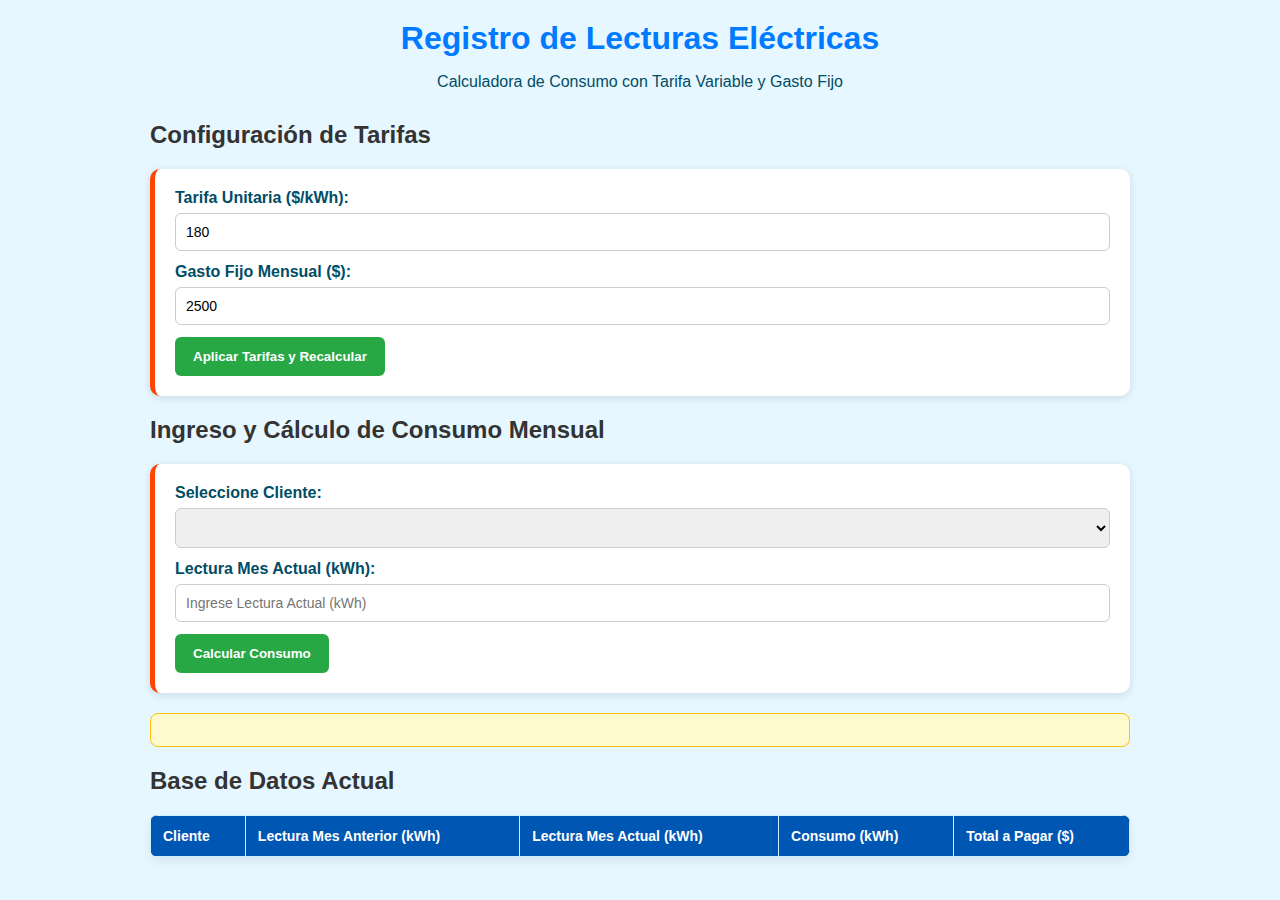
<file: index.html>
<!DOCTYPE html>
<html lang="es">
<head>
    <meta charset="UTF-8">
    <meta name="viewport" content="width=device-width, initial-scale=1.0">
    <title>Registro de Lecturas Eléctricas Mensuales</title>
    <link rel="stylesheet" href="style.css"> 
</head>
<body>

    <header>
        <h1>Registro de Lecturas Eléctricas</h1>
        <p>Calculadora de Consumo con Tarifa Variable y Gasto Fijo</p>
    </header>

    <main>
        
        <h2>Configuración de Tarifas</h2>
        <div class="form-container" id="config-tarifas">
            <label for="tarifaInput">Tarifa Unitaria ($/kWh):</label>
            <input type="number" id="tarifaInput" value="180" min="0" step="any">
            
            <label for="gastoFijoInput">Gasto Fijo Mensual ($):</label>
            <input type="number" id="gastoFijoInput" value="2500" min="0">
            
            <button onclick="recalcularTodo()">Aplicar Tarifas y Recalcular</button>
        </div>
        
        <h2>Ingreso y Cálculo de Consumo Mensual</h2>
        
        <div class="form-container">
            <label for="clienteSelect">Seleccione Cliente:</label>
            <select id="clienteSelect">
                </select>
            
            <label for="lecturaInput">Lectura Mes Actual (kWh):</label>
            <input type="number" id="lecturaInput" placeholder="Ingrese Lectura Actual (kWh)" min="0" step="any">
            
            <button onclick="calcularConsumo()">Calcular Consumo</button>
        </div>

        <div id="resultado" class="resultado-calculo">
            </div>

        <h2>Base de Datos Actual</h2>
        <table id="lecturasTable">
            <thead>
                <tr>
                    <th>Cliente</th>
                    <th>Lectura Mes Anterior (kWh)</th> 
                    <th>Lectura Mes Actual (kWh)</th>
                    <th>Consumo (kWh)</th>
                    <th>Total a Pagar ($)</th>
                </tr>
            </thead>
            <tbody>
                </tbody>
        </table>
    </main>

    <script src="script.js"></script>
</body>
</html>
</file>
<file: style.css>
body {
    font-family: 'Arial', sans-serif;
    background-color: #e6f7ff;
    color: #333;
    padding: 20px;
    margin: 0;
}

header {
    text-align: center;
    margin-bottom: 30px;
    color: #004d66;
}

h1 {
    color: #007bff;
    margin: 0;
}

main {
    max-width: 980px;
    margin: 0 auto;
}

table {
    width: 100%;
    border-collapse: collapse;
    margin-top: 20px;
    box-shadow: 0 4px 10px rgba(0, 0, 0, 0.08);
    background-color: white;
    border-radius: 8px;
    overflow: hidden;
}

th, td {
    border: 1px solid #cceeff;
    padding: 12px;
    text-align: left;
    font-size: 14px;
}

th {
    background-color: #0056b3;
    color: white;
    font-weight: bold;
}

tr:nth-child(even) {
    background-color: #f0f8ff;
}

tr:hover {
    background-color: #b3e0ff;
}

.form-container {
    background-color: #ffffff;
    padding: 20px;
    border-radius: 10px;
    box-shadow: 0 2px 8px rgba(0, 0, 0, 0.12);
    margin-bottom: 20px;
    border-left: 5px solid #ff4500;
}

.form-container label {
    font-weight: bold;
    color: #004d66;
    display: block;
    margin-bottom: 6px;
}

.form-container input, .form-container select {
    display: block;
    width: 100%;
    margin-bottom: 12px;
    padding: 10px;
    border: 1px solid #ccc;
    border-radius: 6px;
    box-sizing: border-box;
    font-size: 14px;
}

.form-container button {
    background-color: #28a745;
    color: white;
    border: none;
    cursor: pointer;
    font-weight: bold;
    padding: 12px 18px;
    border-radius: 6px;
    transition: background-color 0.25s;
}

.form-container button:hover {
    background-color: #1e7e34;
}

.resultado-calculo {
    padding: 16px;
    background-color: #fffacd;
    border: 1px solid #ffc107;
    color: #856404;
    border-radius: 8px;
    margin-bottom: 16px;
    font-weight: 600;
}
</file>
